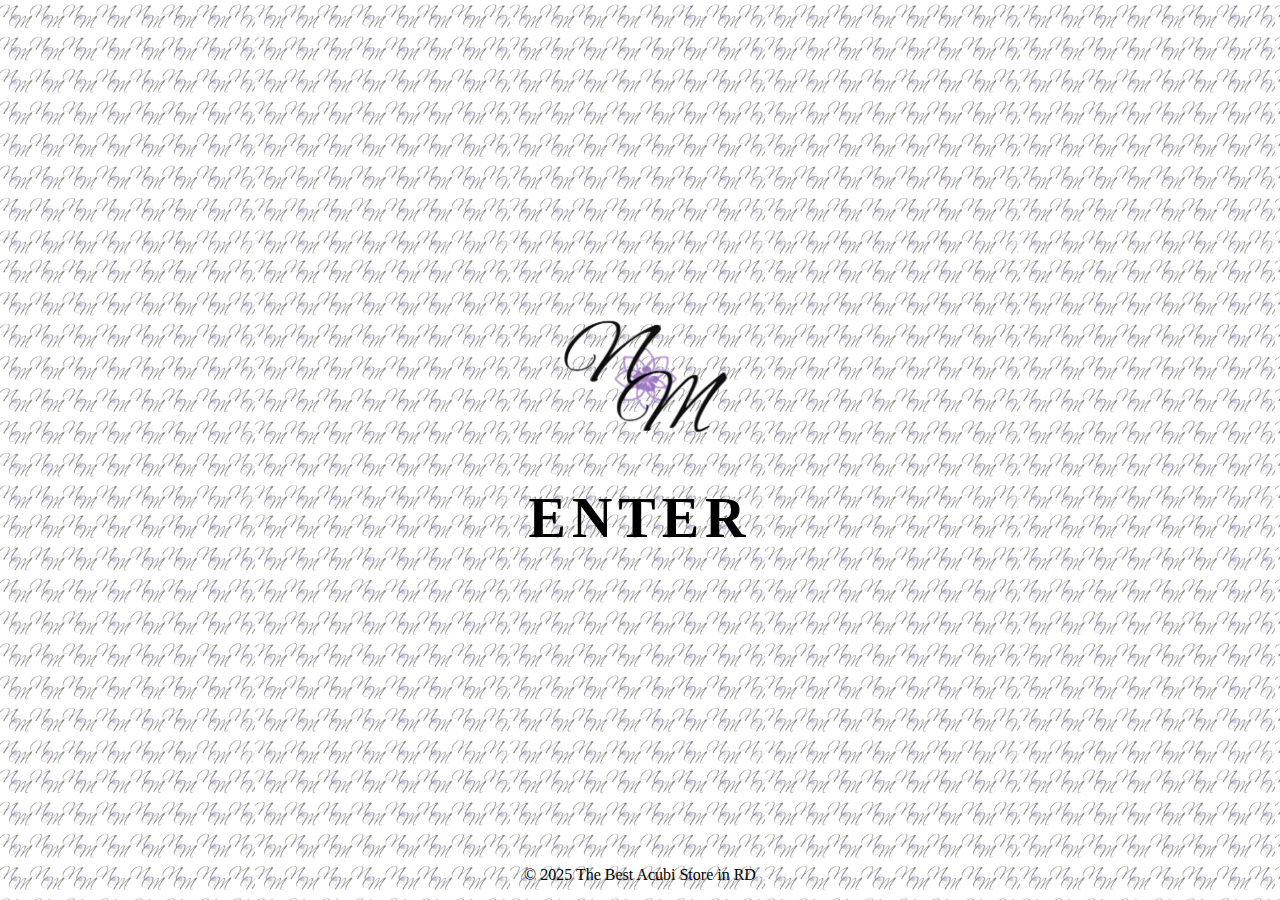
<file: bienvenido.html>
<!DOCTYPE html>
<html lang="es">
<head>
    <meta charset="UTF-8">
    <meta name="viewport" content="width=device-width, initial-scale=1.0">
    <title>Bienvenid@ a Wave Unic</title>
    <link rel="stylesheet" href="bienvenido.css">
</head>
<body>

    <div class="page-wrapper">
        <main class="main-content">
            <div class="logo-central">
                <img src="imgW.U/Logo Wave Unic.png" alt="Logo Principal">
            </div>
            <a href="index.html" class="enter-btn">ENTER</a>
        </main>

       <footer>
    <p>&copy; 2025 The Best Acubi Store in RD</p>
  </footer>
</body>
</html>
</file>
<file: bienvenido.css>
body {
    margin: 0;
    background-color: #ffffff;
    background-image: url('imgW.U/Logo\ pequeño\ Wave\ Unic.png'); 
    background-repeat: repeat;
    background-size: 255px; /* Ajusta el tamaño de los logos */
    
    /*LA ANIMACIÓN */
    animation: moverFondo 20s linear infinite; 
    
    height: 100vh;
    display: flex;
    flex-direction: column;
}

/*definir el movimiento */
@keyframes moverFondo {
    from {
        /* Posición inicial */
        background-position: 0 0;
    }
    to {
        /* Posición final (se tiene que ajustar los px para cambiar la dirección) */
        background-position: 500px 500px; 
    }
}


.page-wrapper {
    display: flex;
    flex-direction: column;
    height: 100vh;
    width: 100%;
    text-align: center;
    z-index: 1; /* Para que el contenido esté sobre el fondo */
}

/*Contenido Central (Logo + Enter) */
.main-content {
    flex: 1; /* Esto empuja al footer hacia abajo */
    display: flex;
    flex-direction: column;
    justify-content: center; /* Centra verticalmente */
    align-items: center;
    gap: 30px;
}

.logo-central img {
    width: 200px;
    height: auto;
}

.enter-btn {
    font-size: 3.5rem;
    font-weight: 900;
    color: #000;
    text-decoration: none;
    letter-spacing: 6px;
    text-transform: uppercase;
    transition: 0.3s ease;
}

.enter-btn:hover {
    opacity: 0.5;
}
</file>
